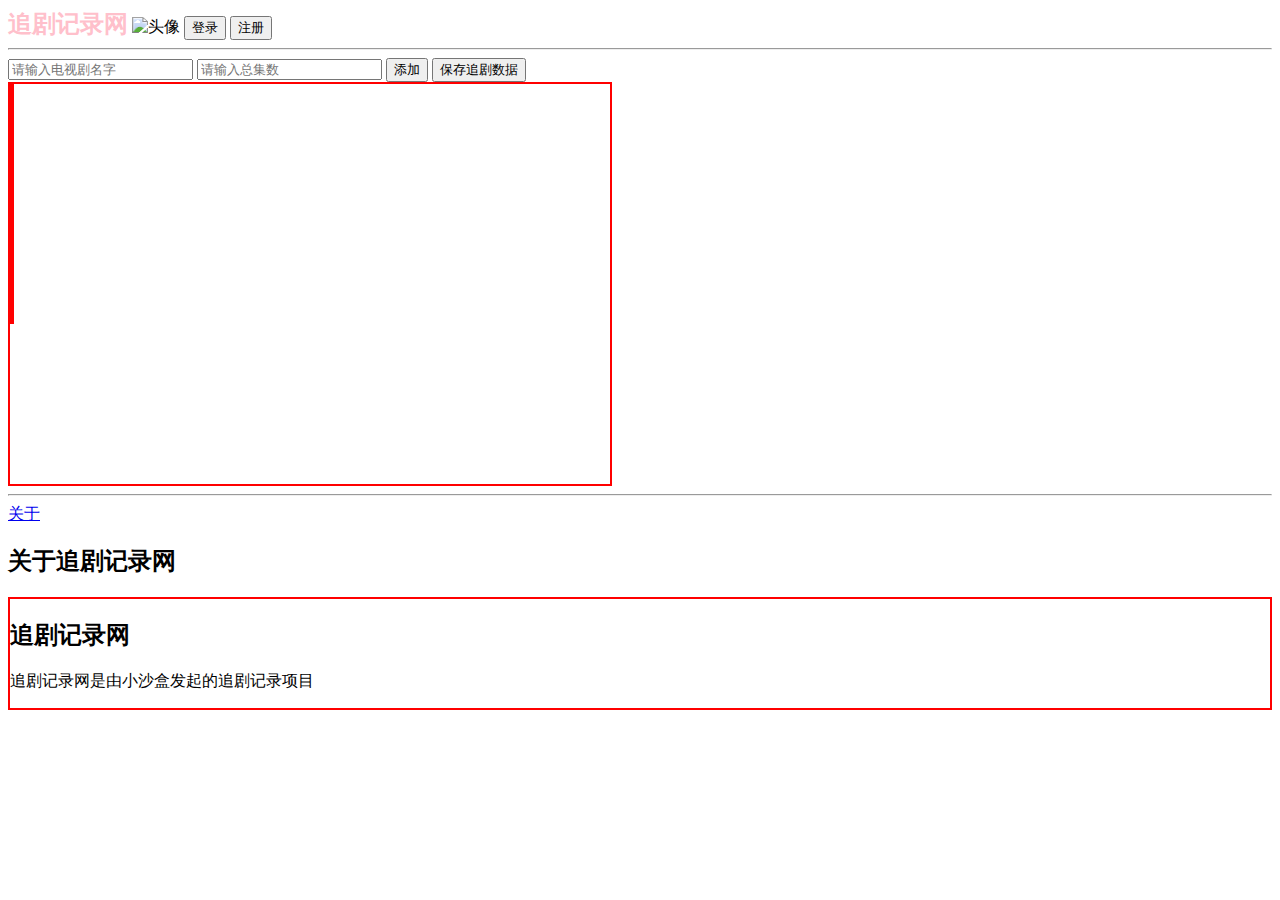
<file: index.html>
<!DOCTYPE html>
<html>
    <head>
        <meta http-equiv="Content-Type" content="text/html;charset=UTF-8">
        <script src="toggleButton.js"></script>
        <link rel="stylesheet" href="index.css">
        <link rel="stylesheet" href="toggleButton.css">
    </head>
    <body>
        <!-- 仿bangumi -->
        <h2 class="title">追剧记录网</h2>
        <img alt="头像"/>
        <button>登录</button>
        <button>注册</button>
        <!-- <input type="text"><button>搜索</button> -->
        <br/>
        <hr/>
        <input type="text" id="tv_name" placeholder="请输入电视剧名字">
        <input type="number" id="tv_number" placeholder="请输入总集数">
        <button onclick="add_tv()">添加</button>
        <button onclick="save()">保存追剧数据</button>
        <div class="wrapper">
            <div class="tv_list">
                <ul id="side_bar">
                </ul>
            </div>
            <div id="tv_content">
                
            </div>
        </div>
        <hr/>
        <a href="about">关于</a>
        <h2>关于追剧记录网</h2>
        <div class="top">
            <h2>追剧记录网</h2>
            <p>追剧记录网是由小沙盒发起的追剧记录项目</p>
        </div>
        <script>
            var tv_content = document.getElementById("tv_content")
            var tv_progress = document.getElementById("tv_progress")

            var data = {}

            var json_data = JSON.parse(localStorage.getItem("data"))
            console.log(json_data);
            //组件
function TVInfoComponent(p_title,p_all_number) 
{
    this.set_progress = function(p_value)
    {
        progress.value = p_value
    }
  var container = document.createElement("div");

  var title = document.createElement("h2");
  title.innerText = p_title;
  container.appendChild(title);

  for(var i=0;i<p_all_number;i++)
  {
    var toggleButton = new ToggleButton()
    toggleButton.className = "btn";
    if(i==0)
    {
        toggleButton.innerText = 1
    }
    else
    {
        toggleButton.innerText = i+1
    }
    container.appendChild(toggleButton);

    toggleButton.addEventListener("click",function()
  {
    if(this.isToggled)
    {
        progress.value += 1
        
    }
    else
    {
        progress.value -=1
    }
    json_data[p_title].current_progress = progress.value
    localStorage.setItem("data",JSON.stringify(json_data))
  })
  }

  var progress = document.createElement("progress");
  progress.value = 0;
  progress.max = p_all_number
  container.appendChild(progress);


  return container;
}

        function add_tv()
        {
            var side_bar = document.getElementById("side_bar")
            var tv_name = document.getElementById("tv_name").value
            var tv_number = document.getElementById("tv_number").value
            var li = document.createElement("li")
            var small = document.createElement("small")
            small.className = "progress"
            small.innerText = '[0/' + tv_number +']'
            li.innerText = tv_name
            li.addEventListener("mousedown",show_info)
            li.append(small)
            side_bar.append(li)
            data[tv_name] = {"title":tv_name,"current_progress":0,"all_progress":tv_number}
            console.log(data)
            localStorage.setItem("data",JSON.stringify(data))
        }

        function show_info(ev,p1)
        {
            var tv_name = this.innerText.split("[")[0]
            // 总集数
            var all_number = this.innerText.split("/")[1].split("]")[0]
            // console.log(all_number)
            // cls
            for(var i=0;i<tv_content.children.length;i++)
            {
                tv_content.children.item(i).remove()
            }
            var tv_info = new TVInfoComponent(tv_name,all_number)
            tv_content.append(tv_info)
            tv_info.set_progress(localStorage.getItem("data")[tv_name].current_progress)
            
        }
        function load()
        {
            var data = localStorage.getItem("data")
            var data_json = JSON.parse(data)
            if(!data){console.log("请保存数据");}
            else
            {
                for (var key in data_json) 
                {
                if (data_json.hasOwnProperty(key))
                {
                    var obj = data_json[key];
                    // console.log("Key: ", key);

                    var li = document.createElement("li")
                    li.innerText = key
                    li.addEventListener("mousedown",show_info)
                    var small = document.createElement("small")
                    small.className = "progress"

                    // 遍历内部对象
                    for (var prop in obj) 
                    {
                        // console.log(prop);
                        
                        if(prop == "current_progress")
                        {
                            small.innerText = '[' + obj[prop] + '/' //+ value +']'
                        }
                        if(prop == "all_progress")
                        {
                            small.innerText+= obj[prop] + ']'
                        }
                        li.append(small)
                        side_bar.append(li)
                    }
                }
            }
            }
        }
        load()
        // 保存追剧数据
        function save()
        {
            
            localStorage.setItem("data",JSON.stringify(json))
        }
        </script>
    </body>
</html>
</file>
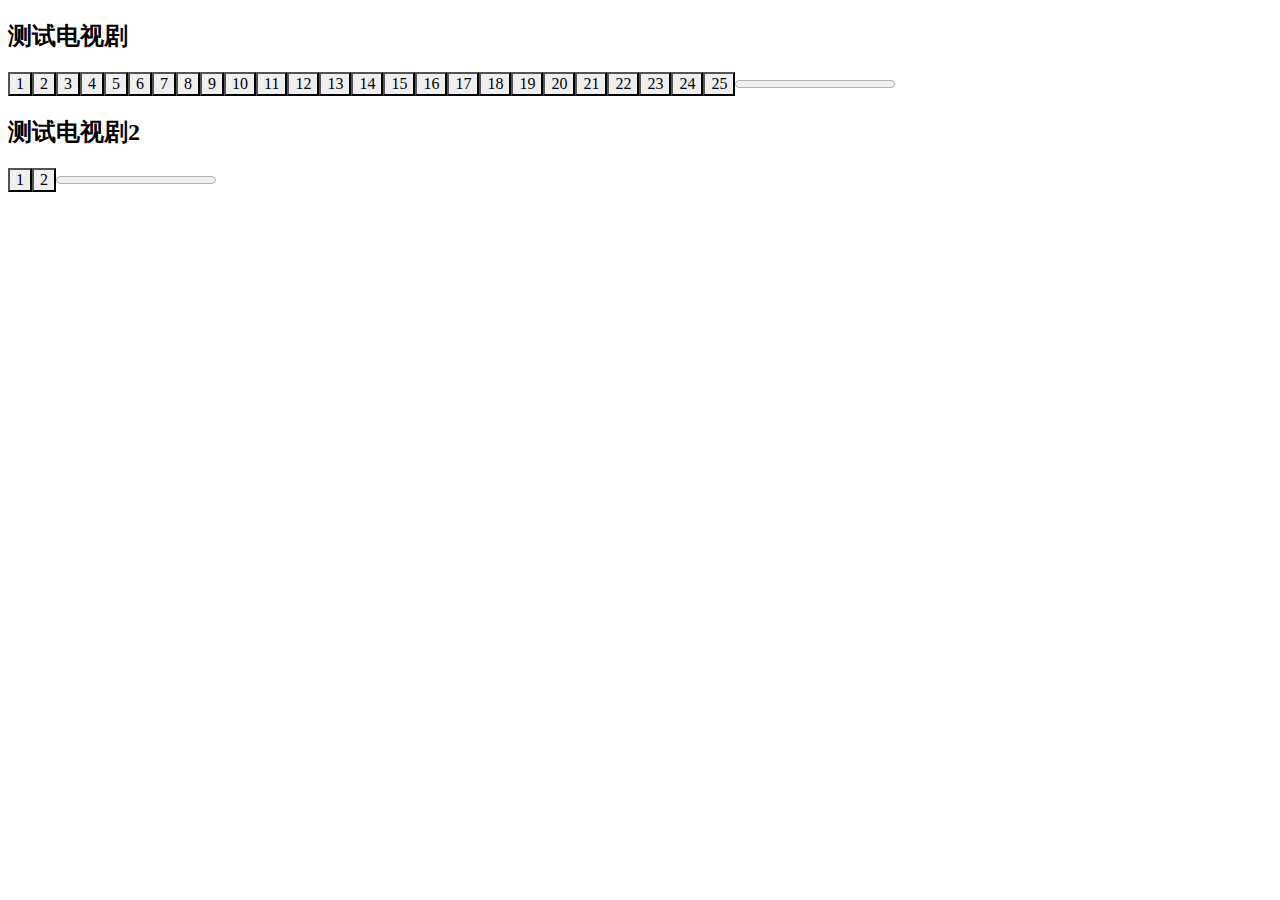
<file: watch_tv.html>
<!-- 追剧信息显示组件 -->
<!-- 测试 -->
<!DOCTYPE html>
<html lang="en">
<head>
    <meta charset="UTF-8">
    <meta http-equiv="X-UA-Compatible" content="IE=edge">
    <meta name="viewport" content="width=device-width, initial-scale=1.0">
    <title>Document</title>
    <link rel="stylesheet" href="toggleButton.css">
    <script src="toggleButton.js"></script>
</head>
<body>

    <div id="app"></div>

    <script>

// p_all_number 总集数
function TVInfoComponent(p_title,p_all_number) 
{
  var container = document.createElement("div");

  var title = document.createElement("h2");
  title.innerText = p_title;
  container.appendChild(title);

  for(var i=1;i<p_all_number+1;i++)
  {
    var toggleButton = new ToggleButton()
    toggleButton.className = "btn";
    toggleButton.innerText = i
    container.appendChild(toggleButton);

    toggleButton.addEventListener("click",function()
  {
    if(this.isToggled)
    {
        progress.value +=1
    }
    else
    {
        progress.value -=1
    }
    
  })
  }

  var progress = document.createElement("progress");
  progress.value = 0;
  progress.max = p_all_number
  container.appendChild(progress);


  return container;
}

var app = document.getElementById("app");
app.appendChild(new TVInfoComponent("测试电视剧",25));
app.appendChild(new TVInfoComponent("测试电视剧2",2));
    </script>
</body>
</html>
</file>
<file: index.css>
.top
    {
        border: solid 2px red;
    }
    .title
    {
        display: inline;
        color: pink;
    }
    .tv_list
    {
        display: inline-block;
        border: solid 2px red;
        /* height: 5px; */
    }
    .tv_list > ul
    {
        overflow-y: scroll;
        background: #DFDFDF;
    }
    #side_bar
    {
        display: inline-block;
        list-style: none;
        padding: 0%;
        height: 200px;
    }
    #side_bar >li:hover
    {
        cursor: pointer;
        color: blue;
    }
    .progress
    {
        color:#2774FF;
    }
    .wrapper
    {
        width: 600px;
        height: 400px;
        border: solid 2px red;
    }
    .content
    {
        display: inline-block;
    }
    #dsj
    {
        display: inline-block;
    }
    #tv_content
    {
        display: inline-block;
    }
</file>
<file: toggleButton.css>
.btn
{
appearance: auto;
font-style: ;
font-variant-ligatures: ;
font-variant-caps: ;
font-variant-numeric: ;
font-variant-east-asian: ;
font-variant-alternates: ;
font-weight: ;
font-stretch: ;
font-size: ;
font-family: ;
font-optical-sizing: ;
font-kerning: ;
font-feature-settings: ;
font-variation-settings: ;
text-rendering: auto;
color: buttontext;
letter-spacing: normal;
word-spacing: normal;
line-height: normal;
text-transform: none;
text-indent: 0px;
text-shadow: none;
display: inline-block;
text-align: center;
align-items: flex-start;
cursor: default;
box-sizing: border-box;
background-color: buttonface;
writing-mode: horizontal-tb !important;
margin: 0em;
padding-block: 1px;
padding-inline: 6px;
border-width: 2px;
border-style: outset;
border-color: buttonborder;
border-image: initial;
}
</file>
